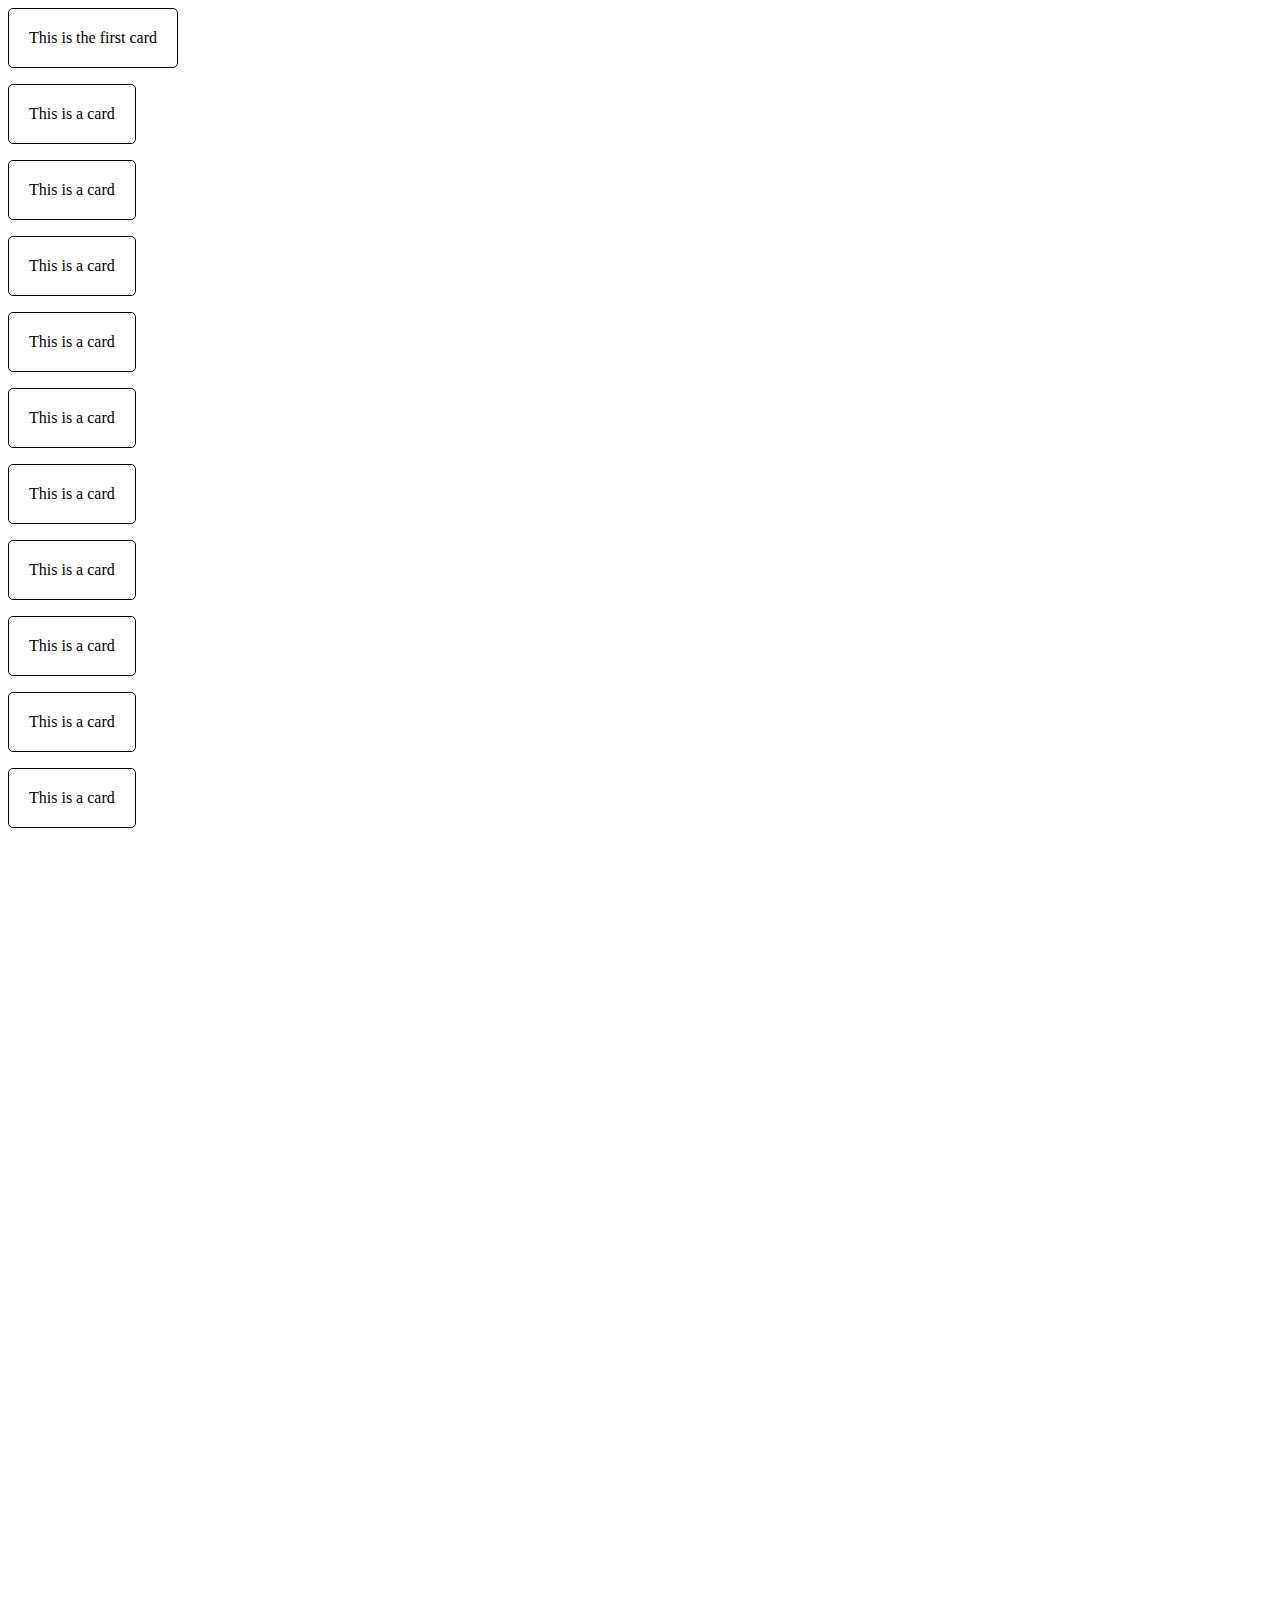
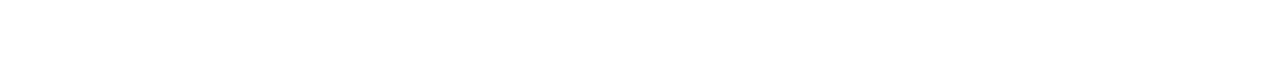
<file: integration-observer/index.html>
<!DOCTYPE html>
<html lang="en">
<head>
    <meta charset="UTF-8">
    <title>Integration Observer</title>
    <link rel="stylesheet" href="main.css">
    <script type="text/javascript" src="script.js" defer></script>
</head>
<body>
<div class="container">
    <div class="card">This is the first card</div>
    <div class="card">This is a card</div>
    <div class="card">This is a card</div>
    <div class="card">This is a card</div>
    <div class="card">This is a card</div>
    <div class="card">This is a card</div>
    <div class="card">This is a card</div>
    <div class="card">This is a card</div>
    <div class="card">This is a card</div>
    <div class="card">This is a card</div>
    <div class="card">This is a card</div>
    <div class="card">This is a card</div>
    <div class="card">This is a card</div>
    <div class="card">This is a card</div>
    <div class="card">This is a card</div>
    <div class="card">This is a card</div>
    <div class="card">This is a card</div>
    <div class="card">This is a card</div>
    <div class="card">This is a card</div>
    <div class="card">This is a card</div>
    <div class="card">This is a card</div>
    <div class="card">This is the last card</div>
</div>
</body>
</html>
</file>
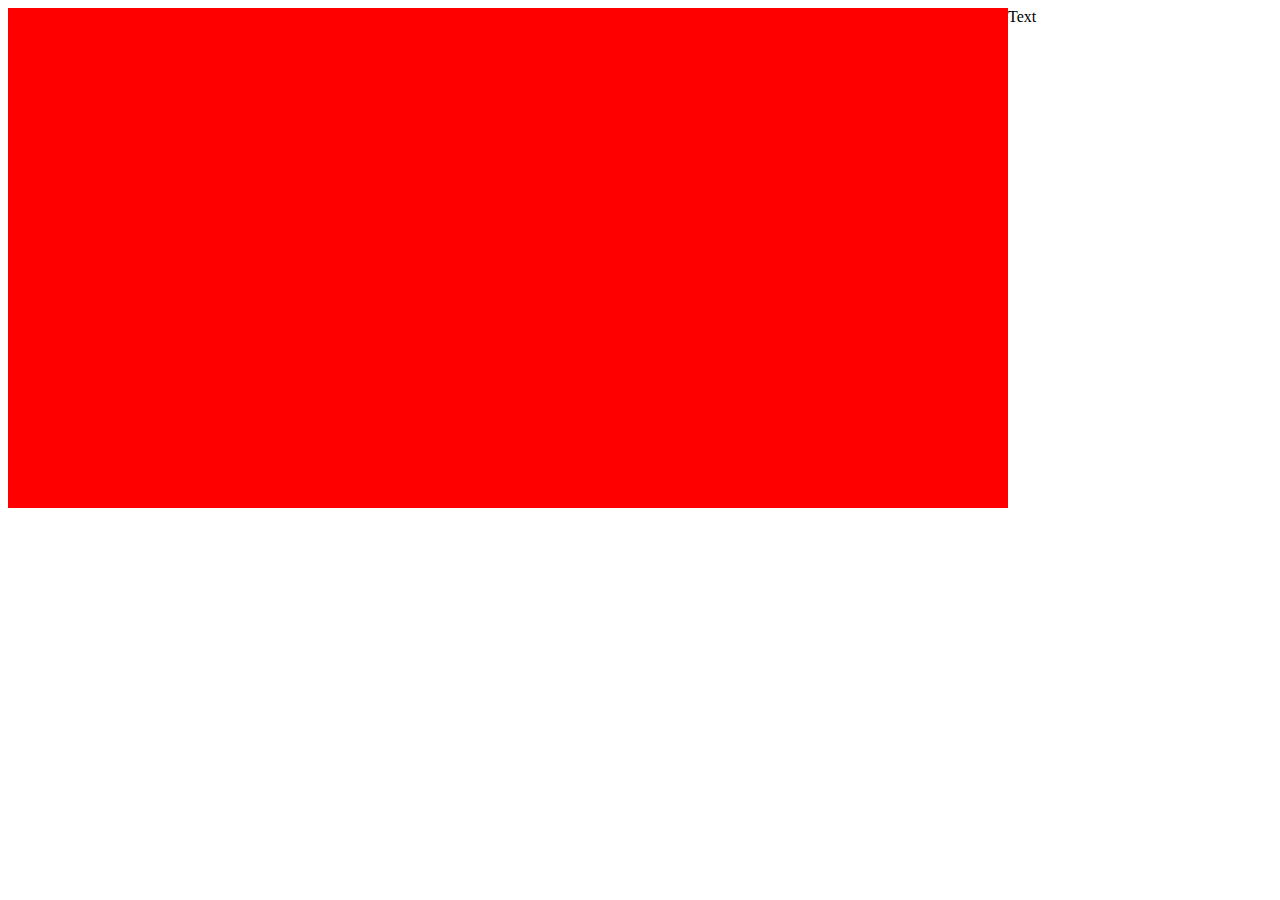
<file: resize-observer/index.html>
<!DOCTYPE html>
<html lang="en">
<head>
    <meta charset="UTF-8">
    <title>Resize Observer</title>
    <link rel="stylesheet" href="main.css">
    <script type="text/javascript" src="script.js" defer></script>
</head>
<body>
<div class="container">
    <div class="box"></div>
    <div class="text" contenteditable="true">Text</div>
</div>
</body>
</html>
</file>
<file: integration-observer/main.css>
.container {
    display: flex;
    flex-direction: column;
    gap: 1rem;
    align-items: flex-start;
}
.card {
    border: 1px solid black;
    border-radius: 5px;
    padding: 20px;
    transform: translateX(100px);
    opacity: 0;
    transition: 150ms;
}
.card.show {
    transform: translateX(0);
    opacity: 1;
}
</file>
<file: resize-observer/main.css>
.container {
    display: flex;
}

.box {
    background-color: blue;
    width: 1000px;
    height: 500px;
}
</file>
